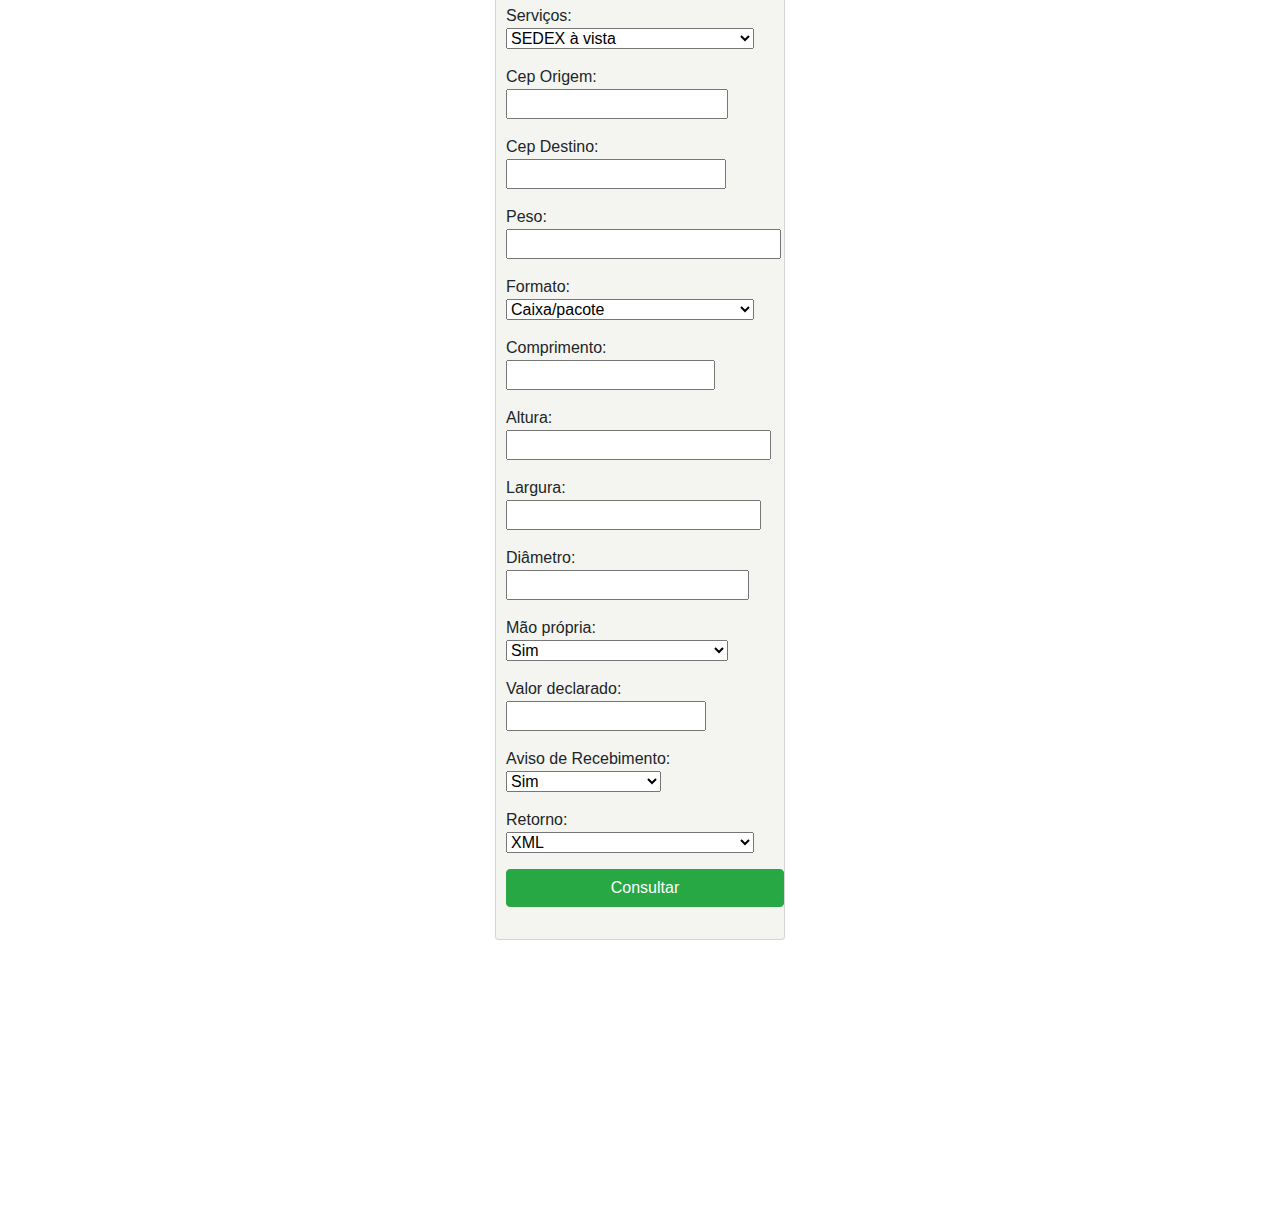
<file: ApiCorreios/ApiCorreios/Index.html>
﻿<html>
<head>
    <link rel="stylesheet" href="Content/css/stile.css" />
    <link rel="stylesheet" href="https://stackpath.bootstrapcdn.com/bootstrap/4.3.1/css/bootstrap.min.css" integrity="sha384-ggOyR0iXCbMQv3Xipma34MD+dH/1fQ784/j6cY/iJTQUOhcWr7x9JvoRxT2MZw1T" crossorigin="anonymous">
    <meta charset="utf-8">
    <meta name="viewport" content="width=device-width, initial-scale=1, shrink-to-fit=no">
    <title>CalculoCorreio</title>
</head>
<body>
    <div class="container-fluid h-50" style="margin-top:330px;">
        <div class="row d-flex align-content-center justify-content-center h-50">
            <div class="col-md-3" id="coluna">
                <div class="card" id="card">
                    <div class="card-header">
                        Calculo Correio
                    </div>
                    <form name="frm" method="post" send-post="correiosambev" id="Form1">
                        <legend></legend>
                        <div>
                            <span style="width:130px;">Serviços:</span>
                            <span>
                                <select name="nCdServico" style="width:248px;" class="form-group" size="1">
                                    <option value="04014">SEDEX à vista</option>
                                    <option value="04065">SEDEX à vista pagamento na entrega</option>
                                    <option value="04510">PAC à vista</option>
                                    <option value="04707"> PAC à vista pagamento na entrega</option>
                                    <option value="40169">SEDEX 12 ( à vista e a faturar)</option>
                                    <option value="40215">SEDEX 10 (à vista e a faturar)</option>
                                    <option value="40290">SEDEX Hoje Varejo</option>
                                </select>
                            </span>
                        </div>
                        <div>
                            <span style="width:130px;">Cep Origem:</span>
                            <span><input type="text" name="sCepOrigem" style="width:222px;" class="form-group" value=""></span>
                        </div>
                        <div>
                            <span style="width:130px;">Cep Destino:</span>
                            <span><input type="text" name="sCepDestino" style="width:220px;" class="form-group" value=""></span>
                        </div>
                        <div>
                            <span style="width:130px;">Peso:</span>
                            <span><input type="number" name="nVlPeso" style="width:275px;" class="form-group" value=""></span>
                        </div>
                        <div>
                            <span style="width:130px;">Formato:</span>
                            <span>
                                <select name="nCdFormato" style="width:248px;" class="form-group" size="1">
                                    <option value="1">Caixa/pacote</option>
                                    <option value="2">Rolo/prisma</option>
                                </select>
                            </span>
                        </div>
                        <div>
                            <span style="width:130px;">Comprimento:</span>
                            <span><input type="number" style="width:209px;" class="form-group" name="nVlComprimento" value=""></span>
                        </div>
                        <div>
                            <span style="width:130px;">Altura:</span>
                            <span><input type="number" style="width:265px;" class="form-group" name="nVlAltura" value=""></span>
                        </div>
                        <div>
                            <span style="width:130px;">Largura:</span>
                            <span><input type="number" style="width:255px;" class="form-group" name="nVlLargura" value=""></span>
                        </div>
                        <div>
                            <span style="width:130px;">Diâmetro:</span>
                            <span><input type="number" style="width:243px;" class="form-group" name="nVlDiametro" value=""></span>
                        </div>
                        <div>
                            <span style="width:130px;">Mão própria:</span>
                            <span>
                                <select name="nCdMaoPropria" style="width:222px;" class="form-group" size="1">
                                    14/16
                                    DEENC – Departamento de Encomendas
                                    Revisão 13/05/2019
                                    <option value="S">Sim</option>
                                    <option value="N">Não</option>
                                </select>
                            </span>
                        </div>
                        <div>
                            <span style="width:130px;">Valor declarado:</span>
                            <span><input type="text" style="width:200px;" class="form-group" name="nVlValorDeclarado" value=""></span>
                        </div>
                        <div>
                            <span style="width:130px;">Aviso de Recebimento:</span>
                            <span>
                                <select name="sCdAvisoRecebimento" style="width:155px;" class="form-group" size="1">
                                    <option value="S">Sim</option>
                                    <option value="N">Não</option>
                                </select>
                            </span>
                        </div>
                        <div>
                            <span style="width:130px;">Retorno:</span>
                            <span>
                                <select name="StrRetorno" style="width:248px;" class="form-group" size="1">
                                    <option>XML</option>
                                    <option>HTML</option>
                                </select>
                            </span>
                        </div>
                        <div>
                            <input type="button" class="w-100 btn btn-success form-group" id="idbntconsultar" name="bntconsultar" value="Consultar" data-toggle="modal" data-target="#exampleModal" />
                        </div>
                    </form>
                </div>
            </div>
        </div>
    </div>
    <div class="modal fade" id="exampleModal" tabindex="-1" role="dialog" aria-labelledby="exampleModalLabel" aria-hidden="true">
        <div class="modal-dialog" role="document">
            <div class="modal-content">
                <div class="modal-header">
                    <h5 class="modal-title" id="exampleModalLabel">Resultado</h5>
                    <button type="button" class="close" data-dismiss="modal" aria-label="Close">
                        <span aria-hidden="true">&times;</span>
                    </button>
                </div>
                <div class="modal-body">
                    <p>
                        <span>Valor: R$ </span>
                        <span name="Valor"></span>
                    </p>
                    <p>
                        <span>PrazoEntrega: </span>
                        <span name="PrazoEntrega"></span>
                        <span>dia(s)</span>
                    </p>
                    <p>
                        <span>Valor Sem Adicionais: R$ </span>
                        <span name="ValorSemAdicionais"></span>
                    </p>
                    <p>
                        <span>Erro: </span>
                        <span name="erro"></span>
                    </p>
                </div>
                <div class="modal-footer">
                    <button type="button" class="btn btn-secondary" data-dismiss="modal">Close</button>
                    <button type="button" class="btn btn-primary">Save changes</button>
                </div>
            </div>
        </div>
    </div>
    <script src="https://cdnjs.cloudflare.com/ajax/libs/jquery/3.4.1/jquery.min.js" integrity="sha256-CSXorXvZcTkaix6Yvo6HppcZGetbYMGWSFlBw8HfCJo=" crossorigin="anonymous"></script>
    <script src="https://cdnjs.cloudflare.com/ajax/libs/popper.js/1.14.7/umd/popper.min.js" integrity="sha384-UO2eT0CpHqdSJQ6hJty5KVphtPhzWj9WO1clHTMGa3JDZwrnQq4sF86dIHNDz0W1" crossorigin="anonymous"></script>
    <script src="https://stackpath.bootstrapcdn.com/bootstrap/4.3.1/js/bootstrap.min.js" integrity="sha384-JjSmVgyd0p3pXB1rRibZUAYoIIy6OrQ6VrjIEaFf/nJGzIxFDsf4x0xIM+B07jRM" crossorigin="anonymous"></script>
    <script src="Scripts/jquery-3.0.0.js"></script>
    <script src="Scripts/bootstrap.js"></script>
    <script src="Scripts/popper.js"></script>
    <script type="text/javascript" src="Scripts/Util/Script.js" charset="utf-8"></script>
</body>
</html>
</file>
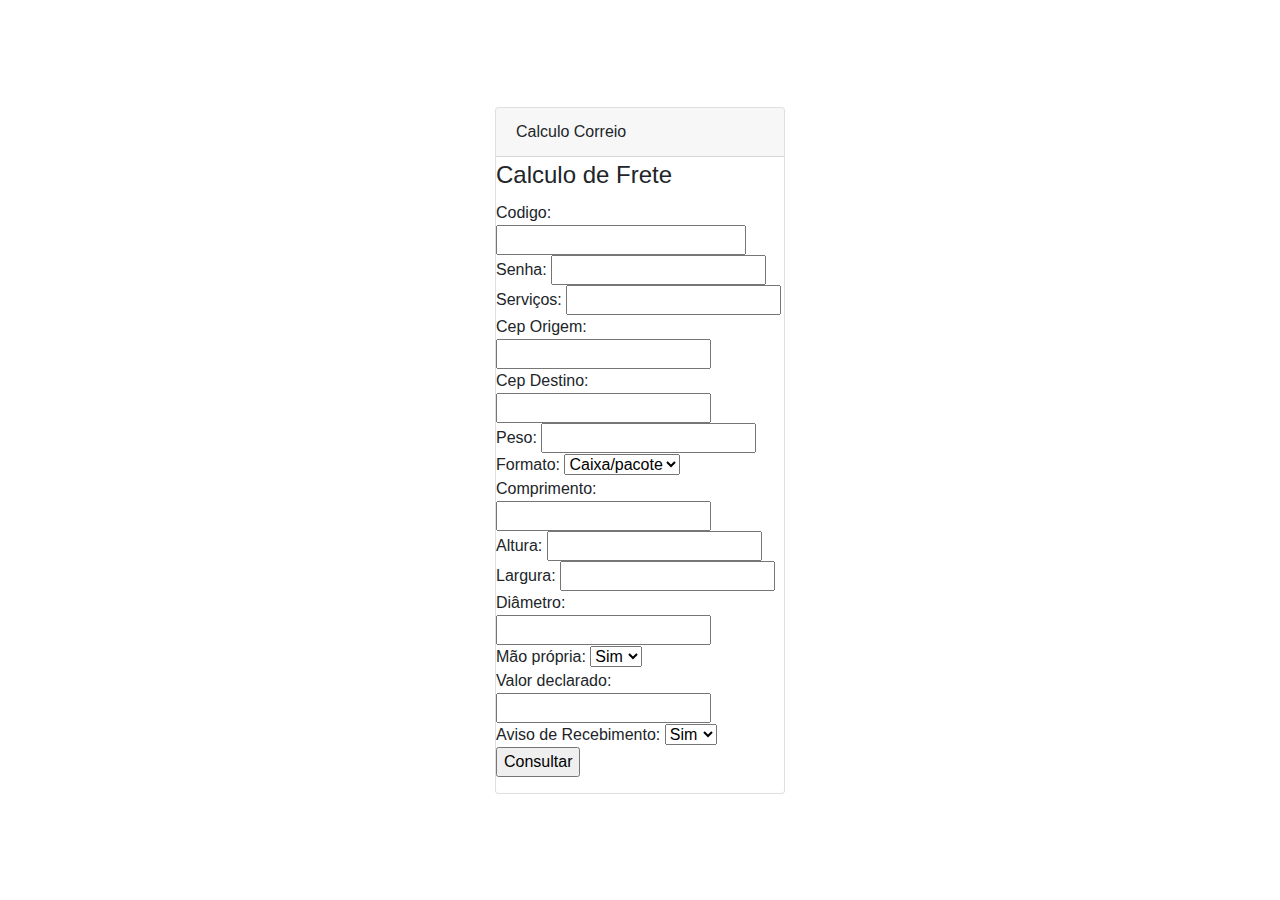
<file: ApiCorreios/ApiCorreios/Index2.html>
﻿<html>
<head>

    <link rel="stylesheet" href="https://stackpath.bootstrapcdn.com/bootstrap/4.3.1/css/bootstrap.min.css" integrity="sha384-ggOyR0iXCbMQv3Xipma34MD+dH/1fQ784/j6cY/iJTQUOhcWr7x9JvoRxT2MZw1T" crossorigin="anonymous">

    <title>CalculoCorreio</title>
</head>
<body>
    <div class="container-fluid h-100">
        <div class="row d-flex align-content-center justify-content-center h-100">
            <div class="col-md-3">
                <div class="card">
                    <div class="card-header">
                        Calculo Correio
                    </div>


                    <form name="frm" action="frete2.asp" method="post" ID="Form1">
                        <fieldset style="background:center;">
                            <legend>Calculo de Frete</legend>
                            <div>
                                <span style="width:130px;">Codigo:</span>
                                <span><input type="text" style="width:250px;" name="codigo" value=""></span>
                            </div>
                            <div>
                                <span style="width:130px;">Senha:</span>
                                <span><input type="password" name="senha" value=""></span>
                            </div>
                            <div>
                                <span style="width:130px;">Serviços:</span>
                                <span><input type="text" name="servicos" value=""></span>
                            </div>
                            <div>
                                <span style="width:130px;">Cep Origem:</span>
                                <span><input type="text" name="cepori" value=""></span>
                            </div>
                            <div>
                                <span style="width:130px;">Cep Destino:</span>
                                <span><input type="text" name="cepdes" value=""></span>
                            </div>
                            <div>
                                <span style="width:130px;">Peso:</span>
                                <span><input type="text" name="peso" value=""></span>
                            </div>
                            <div>
                                <span style="width:130px;">Formato:</span>
                                <span>
                                    <select name="formato" size="1">
                                        <option value="1">Caixa/pacote</option>
                                        <option value="2">Rolo/prisma</option>
                                    </select>
                                </span>
                            </div>
                            <div>
                                <span style="width:130px;">Comprimento:</span>
                                <span><input type="text" name="comprimento" value=""></span>
                            </div>
                            <div>
                                <span style="width:130px;">Altura:</span>
                                <span><input type="text" name="altura" value=""></span>
                            </div>
                            <div>
                                <span style="width:130px;">Largura:</span>
                                <span><input type="text" name="largura" value=""></span>
                            </div>
                            <div>
                                <span style="width:130px;">Diâmetro:</span>
                                <span><input type="text" name="diametro" value=""></span>
                            </div>
                            <div>
                                <span style="width:130px;">Mão própria:</span>
                                <span>
                                    <select name="maopropria" size="1">
                                        14/16
                                        DEENC – Departamento de Encomendas
                                        Revisão 13/05/2019
                                        <option value="S">Sim</option>
                                        <option value="N">Não</option>
                                    </select>
                                </span>
                            </div>
                            <div>
                                <span style="width:130px;">Valor declarado:</span>
                                <span><input type="text" name="valordeclarado" value=""></span>
                            </div>
                            <div>
                                <span style="width:130px;">Aviso de Recebimento:</span>
                                <span>
                                    <select name="avisorecebimento" size="1">
                                        <option value="S">Sim</option>
                                        <option value="N">Não</option>
                                    </select>
                                </span>
                            </div>
                            <div>
                            </div>
                            <div>
                                <span>
                                    <span>
                                        <input type="button" name="BTN" value="Consultar"
                                               ID="Submit1">
                                    </span>
                                </span>
                            </div>
                        </fieldset>
                    </form>
                </div>
            </div>
        </div>
        </div>

    <script src="https://cdnjs.cloudflare.com/ajax/libs/jquery/3.4.1/jquery.min.js" integrity="sha256-CSXorXvZcTkaix6Yvo6HppcZGetbYMGWSFlBw8HfCJo=" crossorigin="anonymous"></script>
    <script src="https://cdnjs.cloudflare.com/ajax/libs/popper.js/1.14.7/umd/popper.min.js" integrity="sha384-UO2eT0CpHqdSJQ6hJty5KVphtPhzWj9WO1clHTMGa3JDZwrnQq4sF86dIHNDz0W1" crossorigin="anonymous"></script>
    <script src="https://stackpath.bootstrapcdn.com/bootstrap/4.3.1/js/bootstrap.min.js" integrity="sha384-JjSmVgyd0p3pXB1rRibZUAYoIIy6OrQ6VrjIEaFf/nJGzIxFDsf4x0xIM+B07jRM" crossorigin="anonymous"></script>
    <script src="Scripts/Util/Script_valorfrete.js"></script>
</body>
</html>
</file>
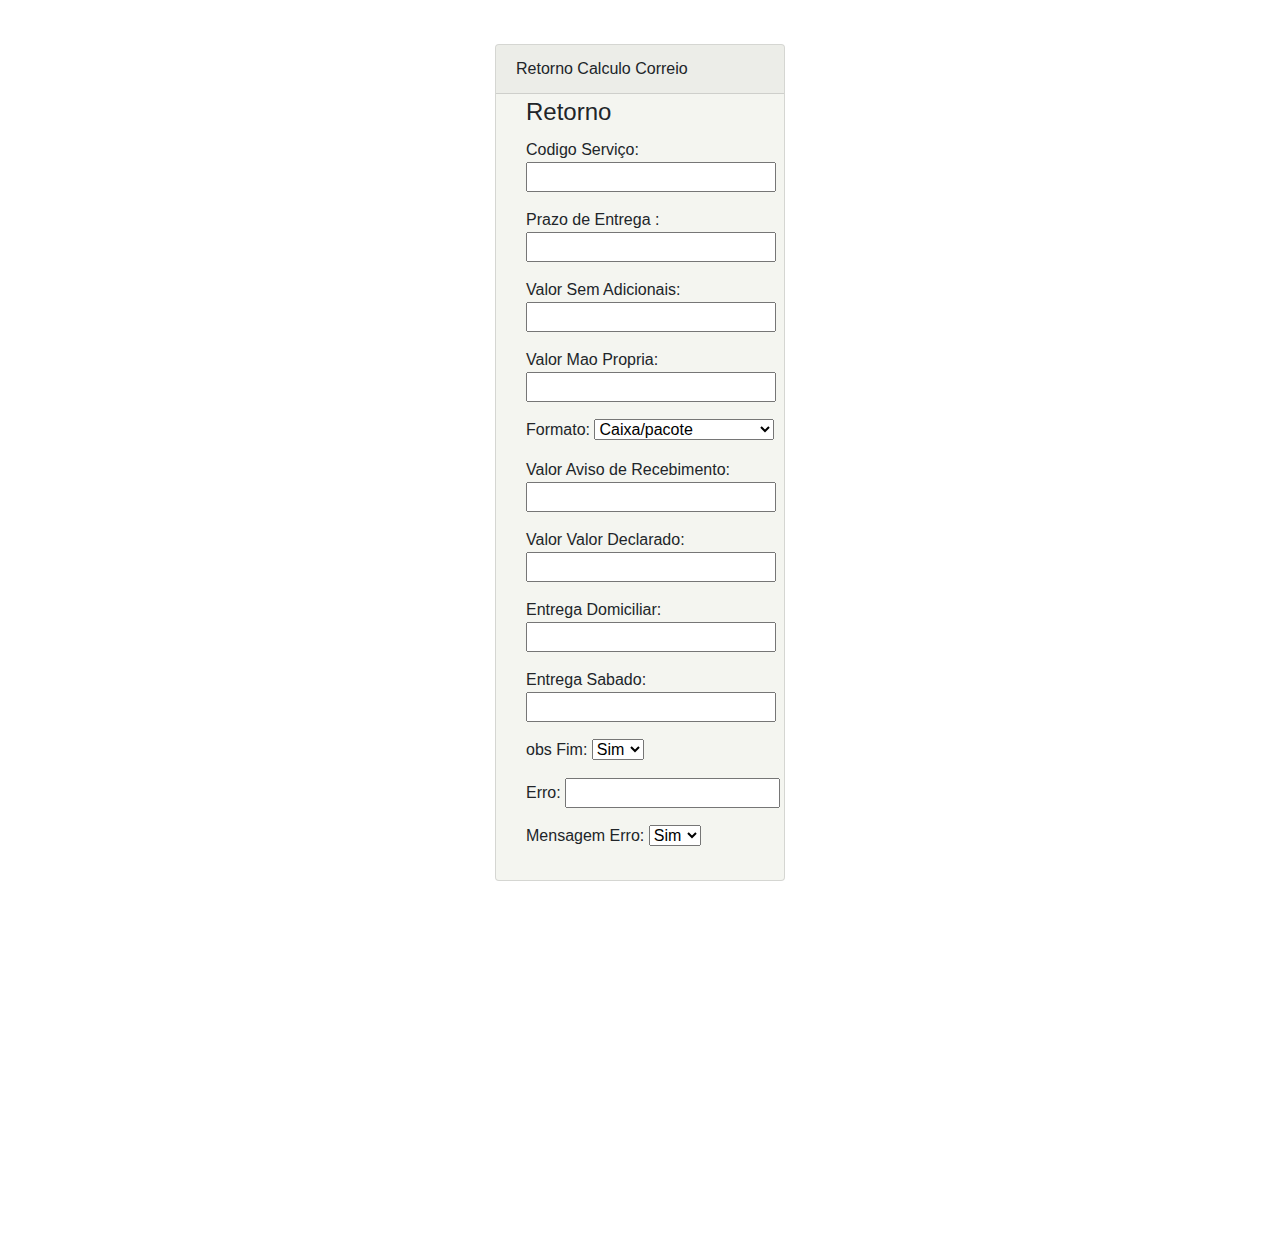
<file: ApiCorreios/ApiCorreios/retornofrete.html>
﻿<html>
<head>
    <link rel="stylesheet" href="Content/css/Style.css" />
    <link rel="stylesheet" href="https://stackpath.bootstrapcdn.com/bootstrap/4.3.1/css/bootstrap.min.css" integrity="sha384-ggOyR0iXCbMQv3Xipma34MD+dH/1fQ784/j6cY/iJTQUOhcWr7x9JvoRxT2MZw1T" crossorigin="anonymous">

    <title>CalculoCorreio</title>
</head>
<body>
    <div class="container-fluid h-50" style="margin-top:350px;">
        <div class="row d-flex align-content-center justify-content-center h-50">
            <div class="col-md-3" id="coluna">
                <div class="card"id="card">
                    <div class="card-header">
                      Retorno Calculo Correio
                    </div>
                    <form name="frm" action="" method="post" ID="Form1">
                        <fieldset style="background:center;">
                            <legend>Retorno</legend>
                            <div class="w-100 form-group">
                                <span style="width:130px;">Codigo Serviço:</span>
                                <span><input type="text" style="width:250px;" name="codigo" value=""></span>
                            </div>
                            
                            <div class="w-100 form-group">
                                <span style="width:130px;"> Prazo de Entrega :</span>
                                <span><input type="text" style="width:250px;" name="prazoentrega" value=""></span>
                            </div>
                            <div class="w-100 form-group">
                                <span style="width:130px;">Valor Sem Adicionais:</span>
                                <span><input type="text" style="width:250px;" name="valorsemadicionais" value=""></span>
                            </div>
                            <div class="w-100 form-group">
                                <span style="width:130px;">Valor Mao Propria:</span>
                                <span><input type="text" style="width:250px;" name="valormaopropria" value=""></span>
                            </div>
                            <div class="w-100 form-group">
                                <span style="width:130px;">Formato:</span>
                                <span>
                                    <select style="width:180px;" name="formato" size="1">
                                        <option value="1">Caixa/pacote</option>
                                        <option value="2">Rolo/prisma</option>
                                    </select>
                                </span>
                            </div>
                            <div class="w-100 form-group">
                                <span style="width:130px;">Valor Aviso de Recebimento:</span>
                                <span><input type="text" style="width:250px;" name="valoravisorecebimento" value=""></span>
                            </div>
                            <div class="w-100 form-group">
                                <span style="width:130px;">Valor Valor Declarado:</span>
                                <span><input type="text" style="width:250px;" name="valorvalordeclarado" value=""></span>
                            </div>
                            <div class="w-100 form-group">
                                <span style="width:130px;">Entrega Domiciliar:</span>
                                <span><input type="text" style="width:250px;" name="entregadomiciliar" value=""></span>
                            </div>
                            <div class="w-100 form-group">
                                <span style="width:130px;">Entrega Sabado:</span>
                                <span><input type="text" style="width:250px;" name="entregasabado" value=""></span>
                            </div>
                            <div class="w-100 form-group">
                                <span style="width:130px;">obs Fim:</span>
                                <span>
                                    <select name="obsFim" size="1">
                                        14/16
                                        DEENC – Departamento de Encomendas
                                        Revisão 13/05/2019
                                        <option value="S">Sim</option>
                                        <option value="N">Não</option>
                                    </select>
                                </span>
                            </div>
                            <div class="w-100 form-group">
                                <span style="width:130px;">Erro:</span>
                                <span><input type="text" style="width:215px;" name="erro" value=""></span>
                            </div>
                            <div class="w-100 form-group">
                                <span style="width:130px;">Mensagem Erro:</span>
                                <span>
                                    <select name="msgerro" size="1">
                                        <option value="S">Sim</option>
                                        <option value="N">Não</option>
                                    </select>
                                </span>
                            </div>
                            <div>
                            </div>
                            <div class="w-100 form-group">
                                
                            </div>
                        </fieldset>
                    </form>
                </div>
            </div>
        </div>
    </div>
    <script src="https://cdnjs.cloudflare.com/ajax/libs/jquery/3.4.1/jquery.min.js" integrity="sha256-CSXorXvZcTkaix6Yvo6HppcZGetbYMGWSFlBw8HfCJo=" crossorigin="anonymous"></script>
    <script src="https://cdnjs.cloudflare.com/ajax/libs/popper.js/1.14.7/umd/popper.min.js" integrity="sha384-UO2eT0CpHqdSJQ6hJty5KVphtPhzWj9WO1clHTMGa3JDZwrnQq4sF86dIHNDz0W1" crossorigin="anonymous"></script>
    <script src="https://stackpath.bootstrapcdn.com/bootstrap/4.3.1/js/bootstrap.min.js" integrity="sha384-JjSmVgyd0p3pXB1rRibZUAYoIIy6OrQ6VrjIEaFf/nJGzIxFDsf4x0xIM+B07jRM" crossorigin="anonymous"></script>
    <script src="Scripts/Util//Script_valorfrete.js"></script>
</body>
</html>
</file>
<file: ApiCorreios/ApiCorreios/Content/css/stile.css>
﻿body {
    height: 100vh;
    background-image: url('https://avaazdo.s3.amazonaws.com/original_5cc236b4bb784.jpg');
    background-size: cover;
}
form {
    margin-left: 10px;
}
div[id="card"] {
    background-color: #b3ba9324;
}
</file>
<file: ApiCorreios/ApiCorreios/Content/css/Style.css>
﻿
body {
    height: 100vh;
    background-image: url('https://www.correios.com.br/encomendas-logistica/minhas-importacoes/importacoes/imagens/domicilio');
    background-size: cover;
  
}
form {
    margin-left: 30px;
}
div[id="card"] {
    background-color: #b3ba9324;
}
</file>
